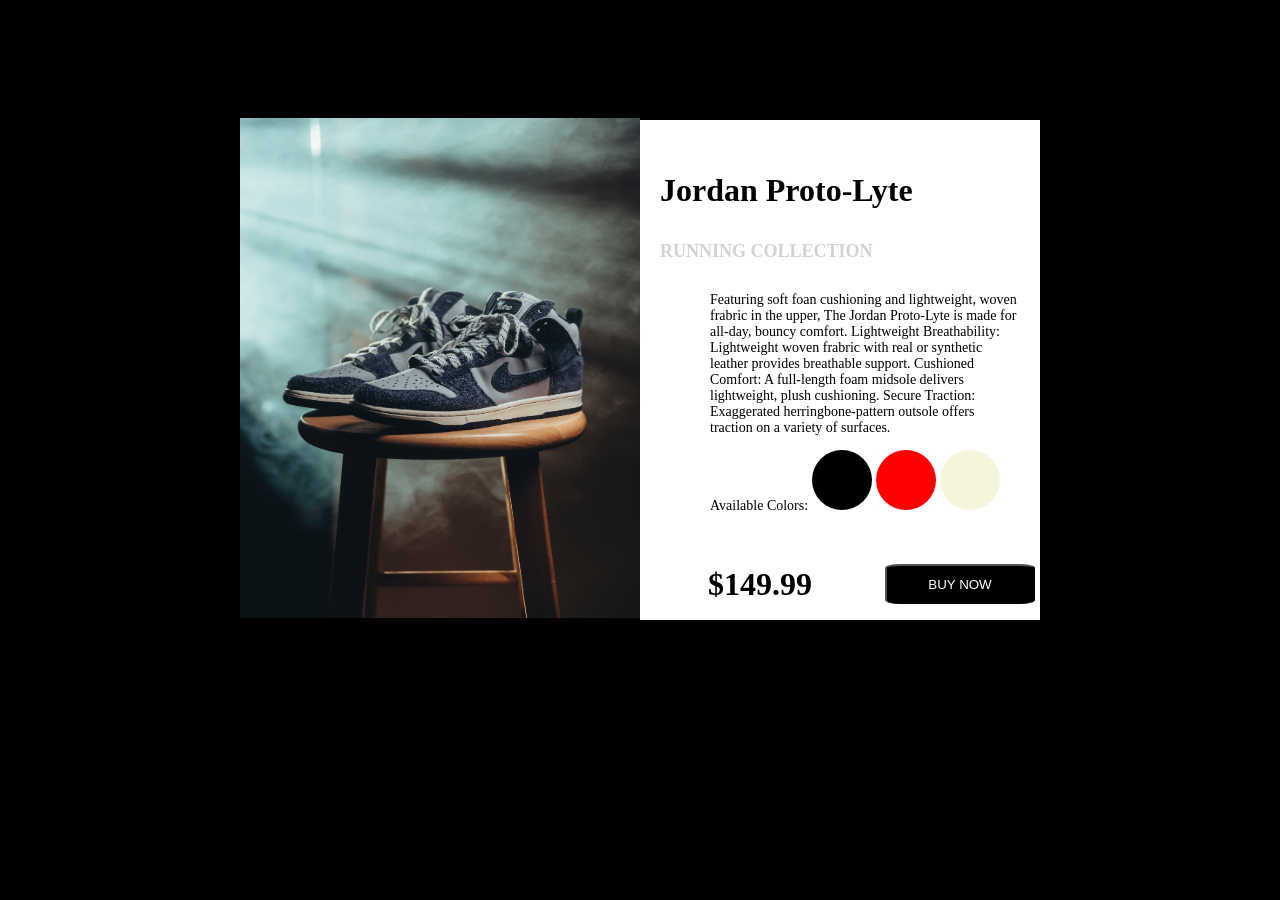
<file: index.html>
<!DOCTYPE html>
<html lang="en">
    <head>
        <meta charset="UTF-8" />
        <meta http-equiv="X-UA-Compatible" content="IE=edge" />
        <meta name="viewport" content="width=device-width, initial-scale=1.0" />
        <title>Product card demo</title>

        <link rel="stylesheet" href="./assets/main.css" />
    </head>
    <body class="background-color-black">
    <div class="product-card">
        <div class="left-img-col">
            <img src="./assets/nike-jordan.jpg" alt="an image of nike jordan" />
        </div>
        <div class="right-info-col">
            <h3 class="black font-size-32">Jordan Proto-Lyte</h3>
            <h5>RUNNING COLLECTION</h5>
            <p class="black product-description font-size-14">
                Featuring soft foan cushioning and lightweight, woven frabric in the
                upper, The Jordan Proto-Lyte is made for all-day, bouncy comfort.
                Lightweight Breathability: Lightweight woven frabric with real or
                synthetic leather provides breathable support. Cushioned Comfort: A
                full-length foam midsole delivers lightweight, plush cushioning.
                Secure Traction: Exaggerated herringbone-pattern outsole offers
                traction on a variety of surfaces.
            </p>

            <div class="available-colors">
                <span class="font-size-14">Available Colors: </span>
                <span class="color-container background-color-black"></span>
                <span class="color-container background-color-red"></span>
                <span class="color-container background-color-beige"></span>
            </div>

        <div class="price">
            <h4 class="black font-size-32">$149.99</h4>
            <div class="button-container"><button class="buy-btn">BUY NOW</button></div>
        </div>
        </div>
    </div>
    </body>
</html>
</file>
<file: assets/main.css>
h5
{
    color: lightgray;
    font-size: 18px;
}

.black
{
    color: black;
}

.background-color-black
{
    background-color: black;
}

.background-color-red
{
    background-color: red;
}

.background-color-beige
{
    background-color: beige;
}

.color-container 
{
    height: 20px;
    width: 20px;
    border-radius: 50%;
    display: inline-block;
    padding: 20px;
}

.right-info-col
{
    padding: 20px;
    background-color: white;
    width: 400px;
    height: 500px;
    box-sizing: border-box;
}

h5
{
    margin-top: 15px;
}

img
{
    width: 400px;
    height: 500px;
}

.product-card
{
    display: grid;
    grid-template-columns: repeat(2, 400px);
    grid-template-rows: 500px;
    justify-content: center;
    align-items: center;
    margin-top: 120px;
}

.product-description
{
    padding-left: 50px;
}

.available-colors
{
    padding-left: 50px;
}

.price
{
    padding-top: 20px;
    display: grid;
    grid-template-columns: repeat(2, 200px);
    grid-template-rows: 100px;
}

.font-size-14
{
    font-size: 14px;
}

.font-size-32
{
    font-size: 32px;
}

.buy-btn
{
    width: 150px;
    height: 40px;
    background-color: black;
    color: white;
    border-radius: 10%;
}

h4
{
    align-items: center;
    justify-content: center;
    display: flex;
}

.button-container
{
    align-items: center;
    justify-content: center;
    display: flex;
}
</file>
